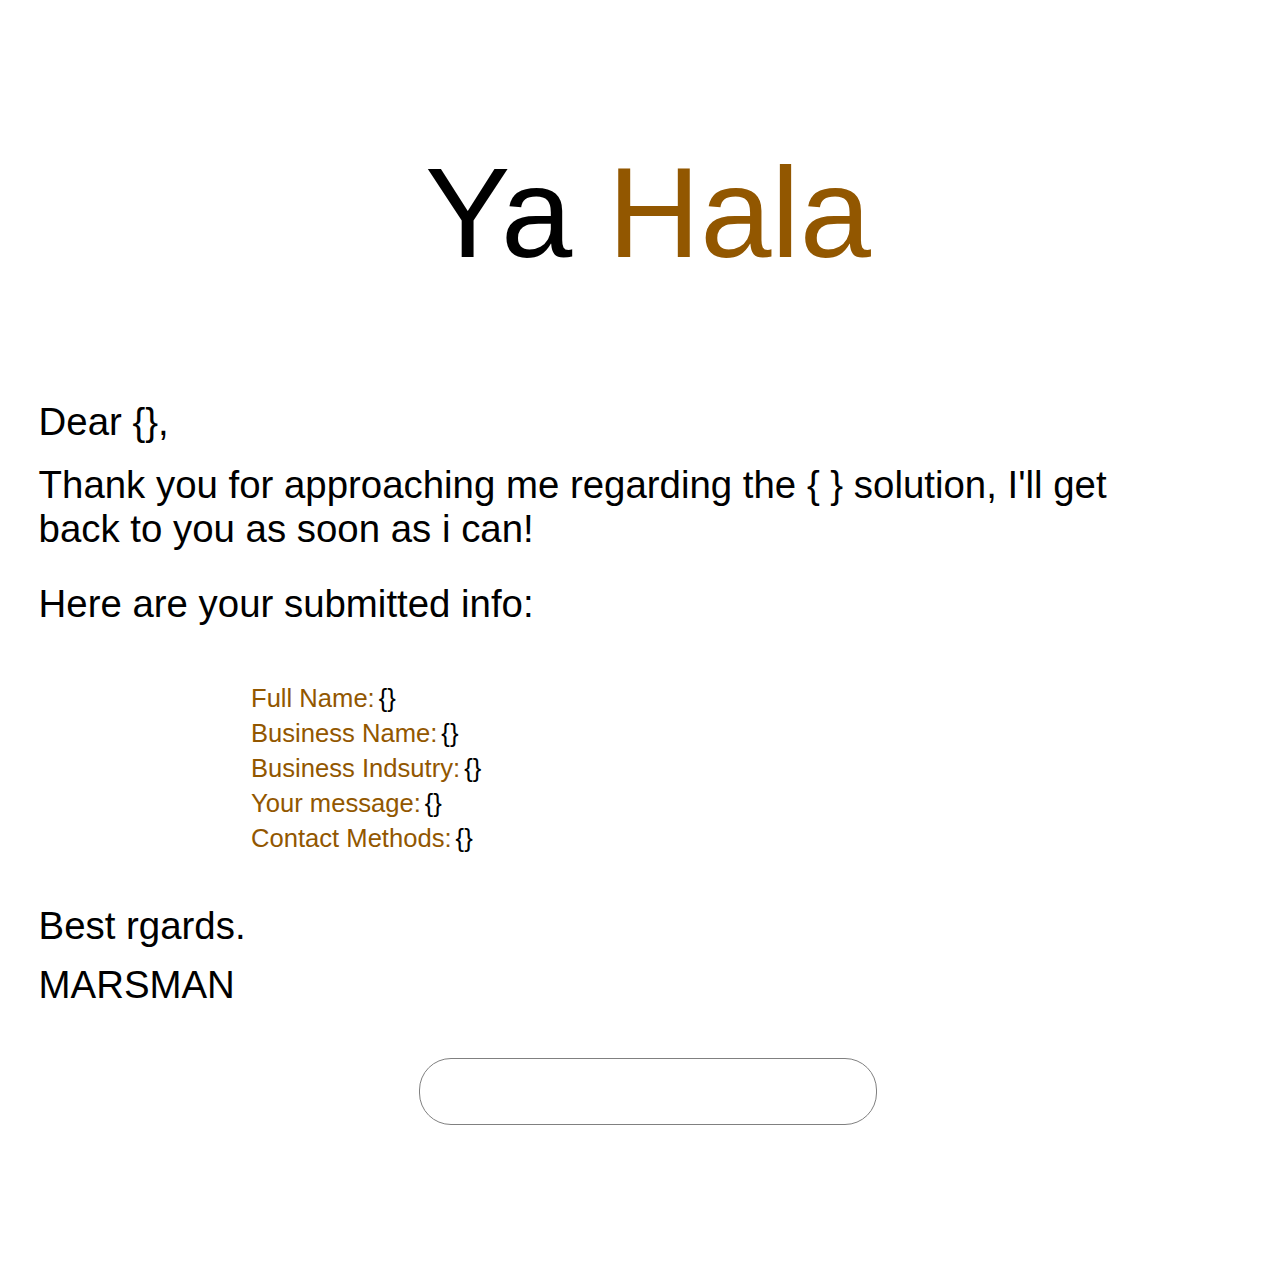
<file: templates/email.html>
<!DOCTYPE html>
<html lang="en">
<head>
    <meta charset="UTF-8">
    <meta http-equiv="X-UA-Compatible" content="IE=edge">
    <meta name="viewport" content="width=device-width, initial-scale=1.0">
    <title>Document</title>
</head>
<body style="width: 100vw; min-height: 200px; overflow-x: hidden;">
    <table style="width: 100%; height:100%; padding: 10vw 2vw ; margin: auto; font-family: Arial, Helvetica, sans-serif;">
        <tbody style="width: 90%; margin:auto;">
            <tr style="margin: 0 auto; width: 100vw;">
                <th style="font-size: 10vw; font-weight:300;">Ya <span style="color: #925700;">Hala</span></th>
            </tr>
            <tr style="display: block; width: 90%; max-width: 1200px ; height:max-content; margin: 12vh auto auto 0;  font-size: 3vw;">
                <td>Dear {},</td>        
            </tr>
            <tr style="display: block; width: 90%; max-width: 1200px ; height:max-content; margin: 1vw auto auto 0; font-size: 3vw;">
                <td>Thank you for approaching me regarding the { } solution, I'll get back to you as soon as i can!</td>        
            </tr>
            <tr style="display: block; width: 90%; max-width: 1200px ; height:max-content; margin: 2vw auto 4vw 0;  font-size: 3vw;">
                <td>Here are your submitted info:</td>
            </tr>
            <tr style="display: block; width: 80%; max-width: 800px ; height: max-content; font-size: 2vw; margin: auto; font-weight: 300;">
                <td style="color: #925700;">Full Name: </td>
                <td>{}</td>
            </tr>
            <tr style="display: block; width: 80%; max-width: 800px ; height: max-content; font-size: 2vw; margin: auto; font-weight: 300;">
                <td style="color: #925700;">Business Name: </td>
                <td>{}</td>
            </tr>
            <tr style="display: block; width: 80%; max-width: 800px ; height: max-content; font-size: 2vw; margin: auto; font-weight: 300;">
                <td style="color: #925700;">Business Indsutry: </td>
                <td>{}</td>
            </tr>
            <tr style="display: block; width: 80%; max-width: 800px ; height: max-content; font-size: 2vw; margin: auto; font-weight: 300;">
                <td style="color: #925700;">Your message: </td>
                <td>{}</td>
            </tr>
            <tr style="display: block; width: 80%; max-width: 800px ; height: max-content; font-size: 2vw; margin: auto; font-weight: 300;">
                <td style="color: #925700;">Contact Methods: </td>
                <td>{}</td>
            </tr>
            <tr style="display: block; width: max-content; margin: 5vh auto auto 0; font-size: 3vw; font-weight:400;">
                <td>Best rgards.</td>
            </tr>
            <tr style="display: block; width: max-content; margin: 1vh auto 5vh 0; font-size: 3vw; font-weight:400;">
                <td>MARSMAN</td>
            </tr>
            <tr style="width: 90%; height:max-content;">
                <td style="margin: 5vh auto;"><a href="#" style="display: block; width: max-content; height: max-content ; padding: 2vh 10vw; margin: auto; color: white; text-decoration:none; font-size: 2vw; background: transparent; border: 1px solid grey ;border-radius: 2rem;">Go to the website</a></td>
            </tr>
        </tbody>
    </table>
</body>
</html>
</file>
